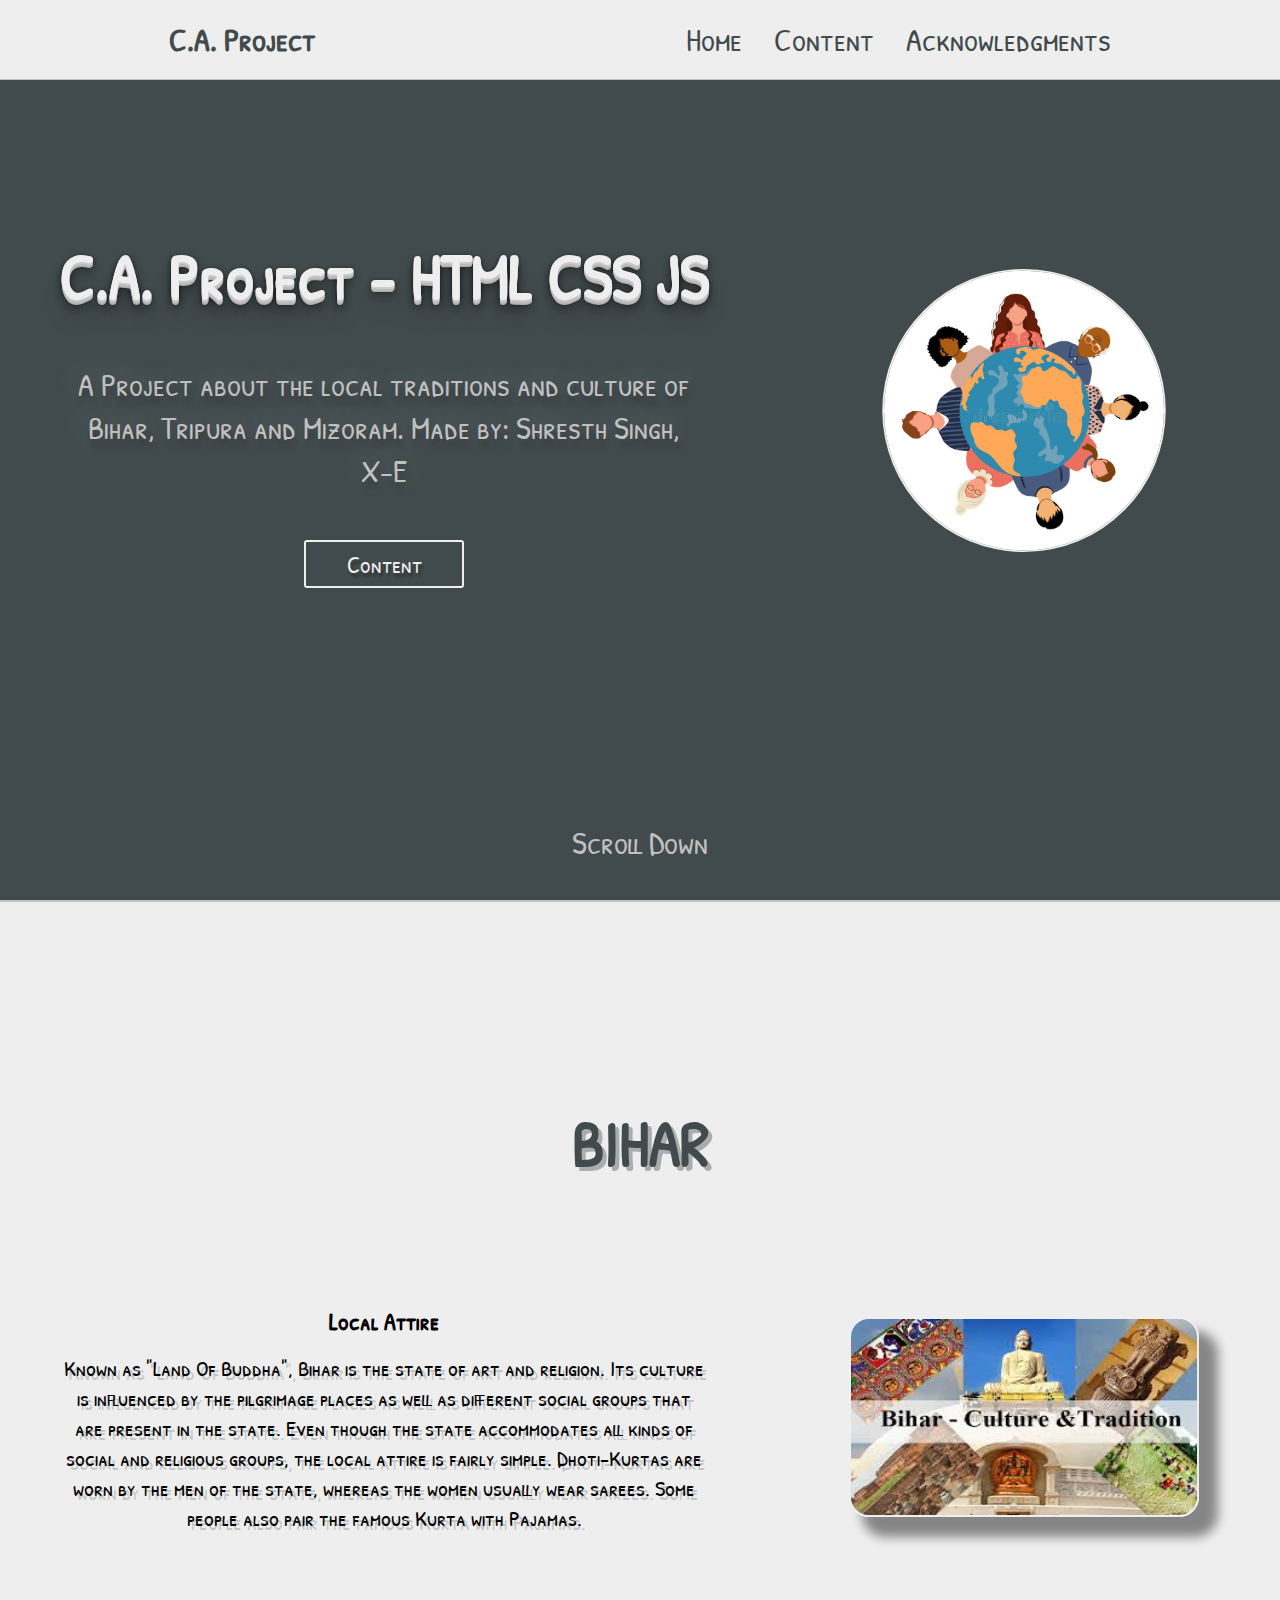
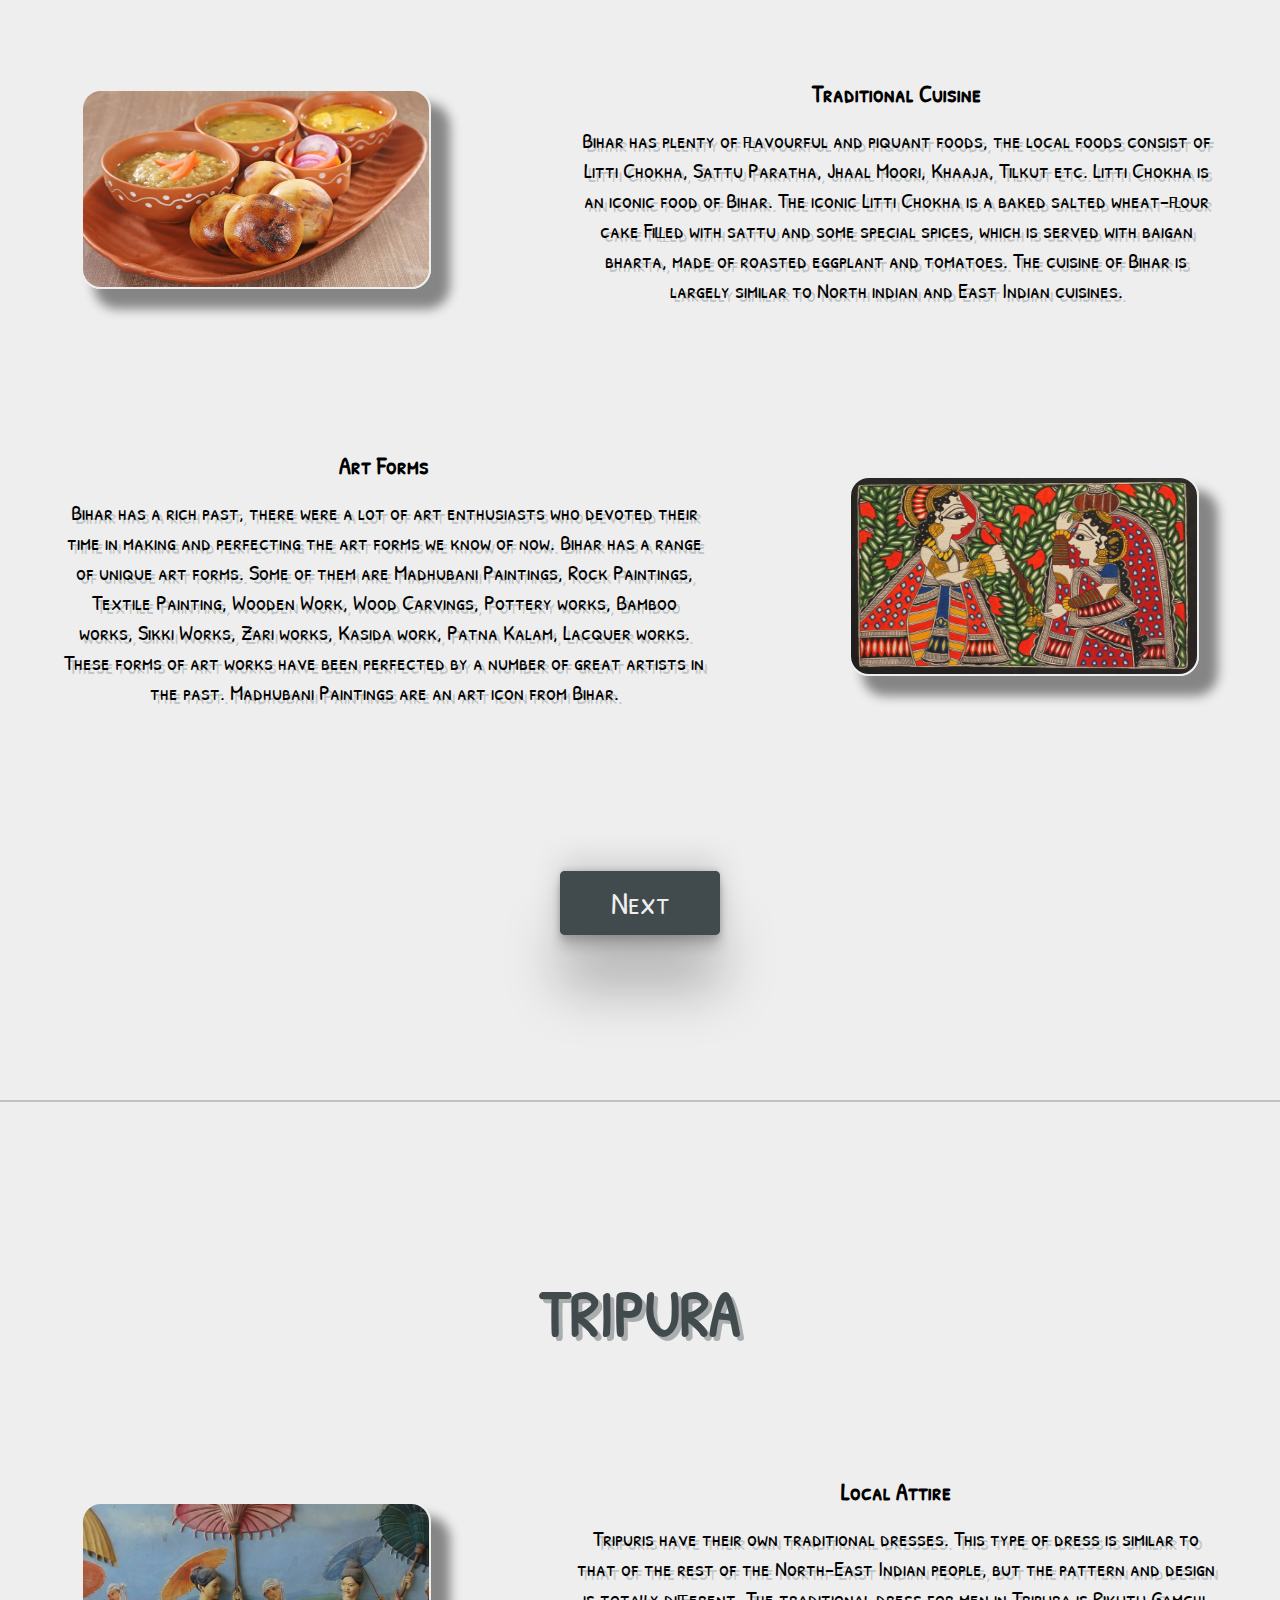
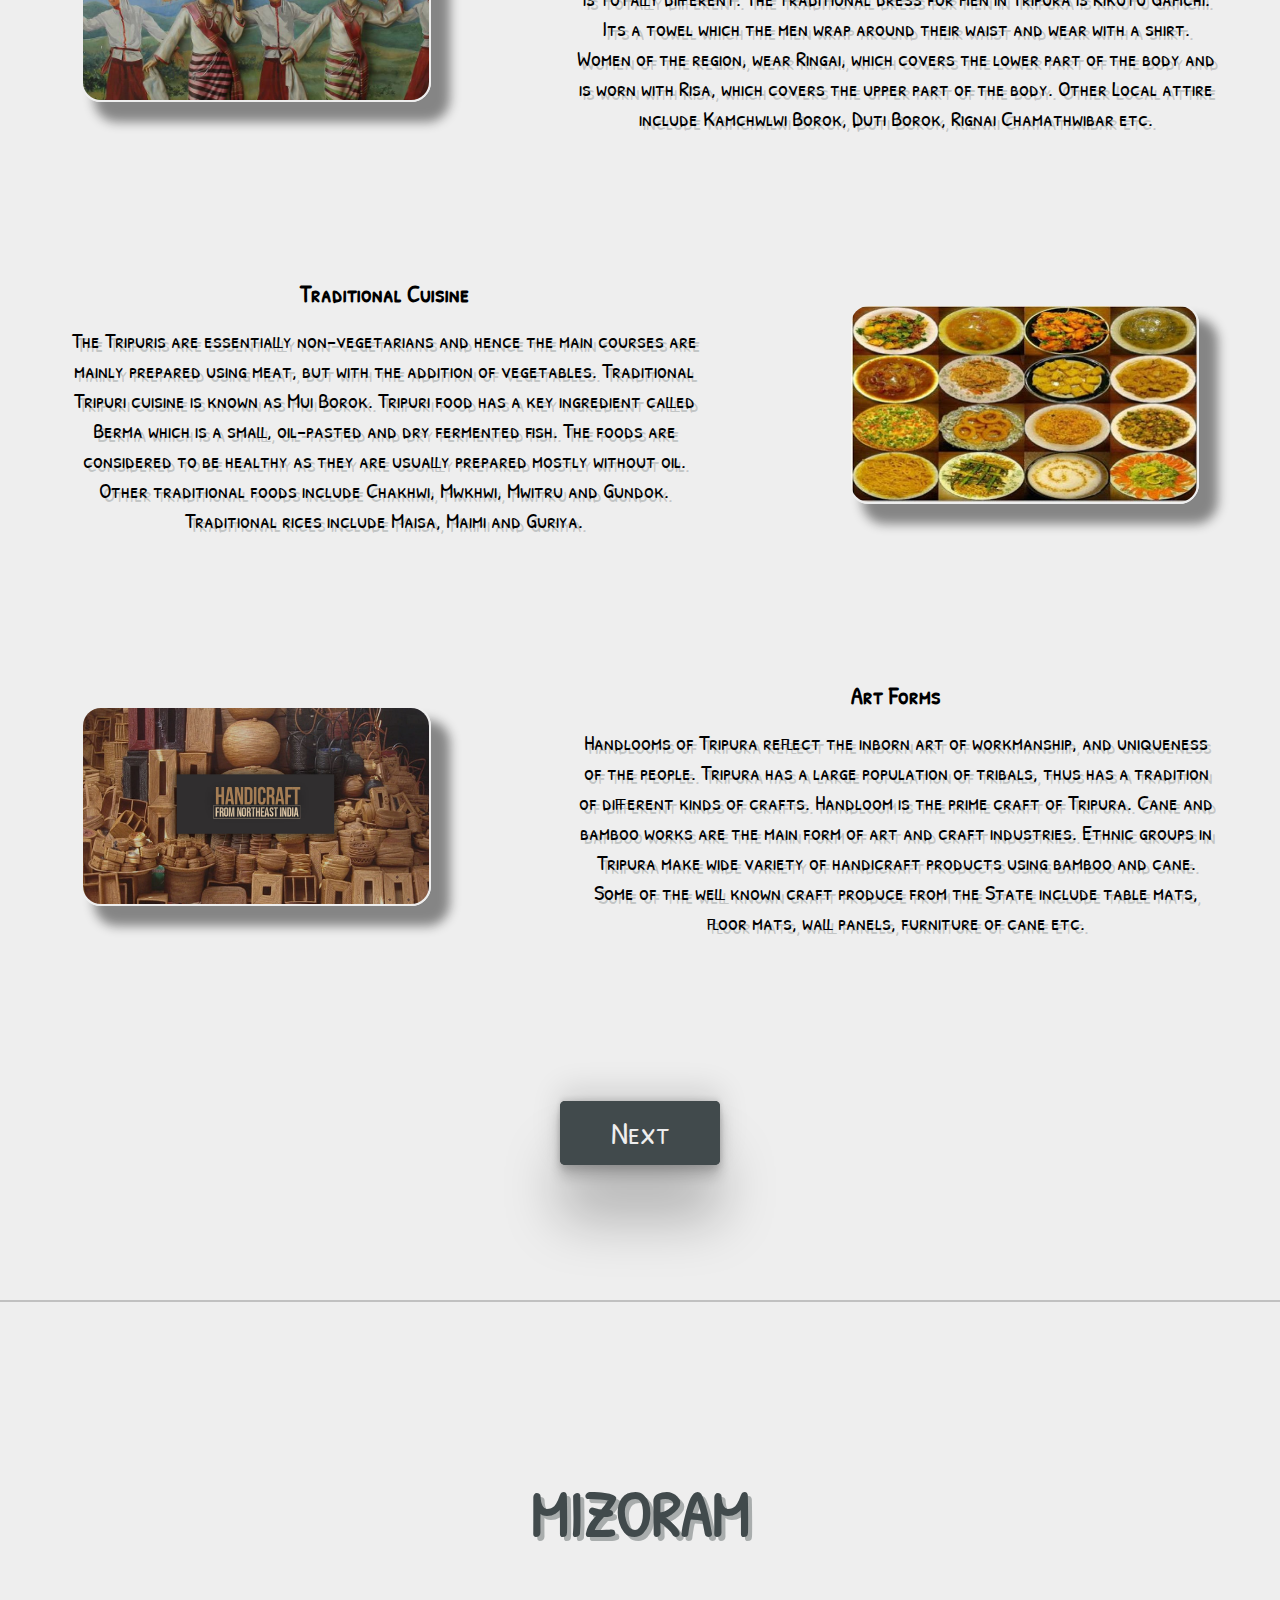
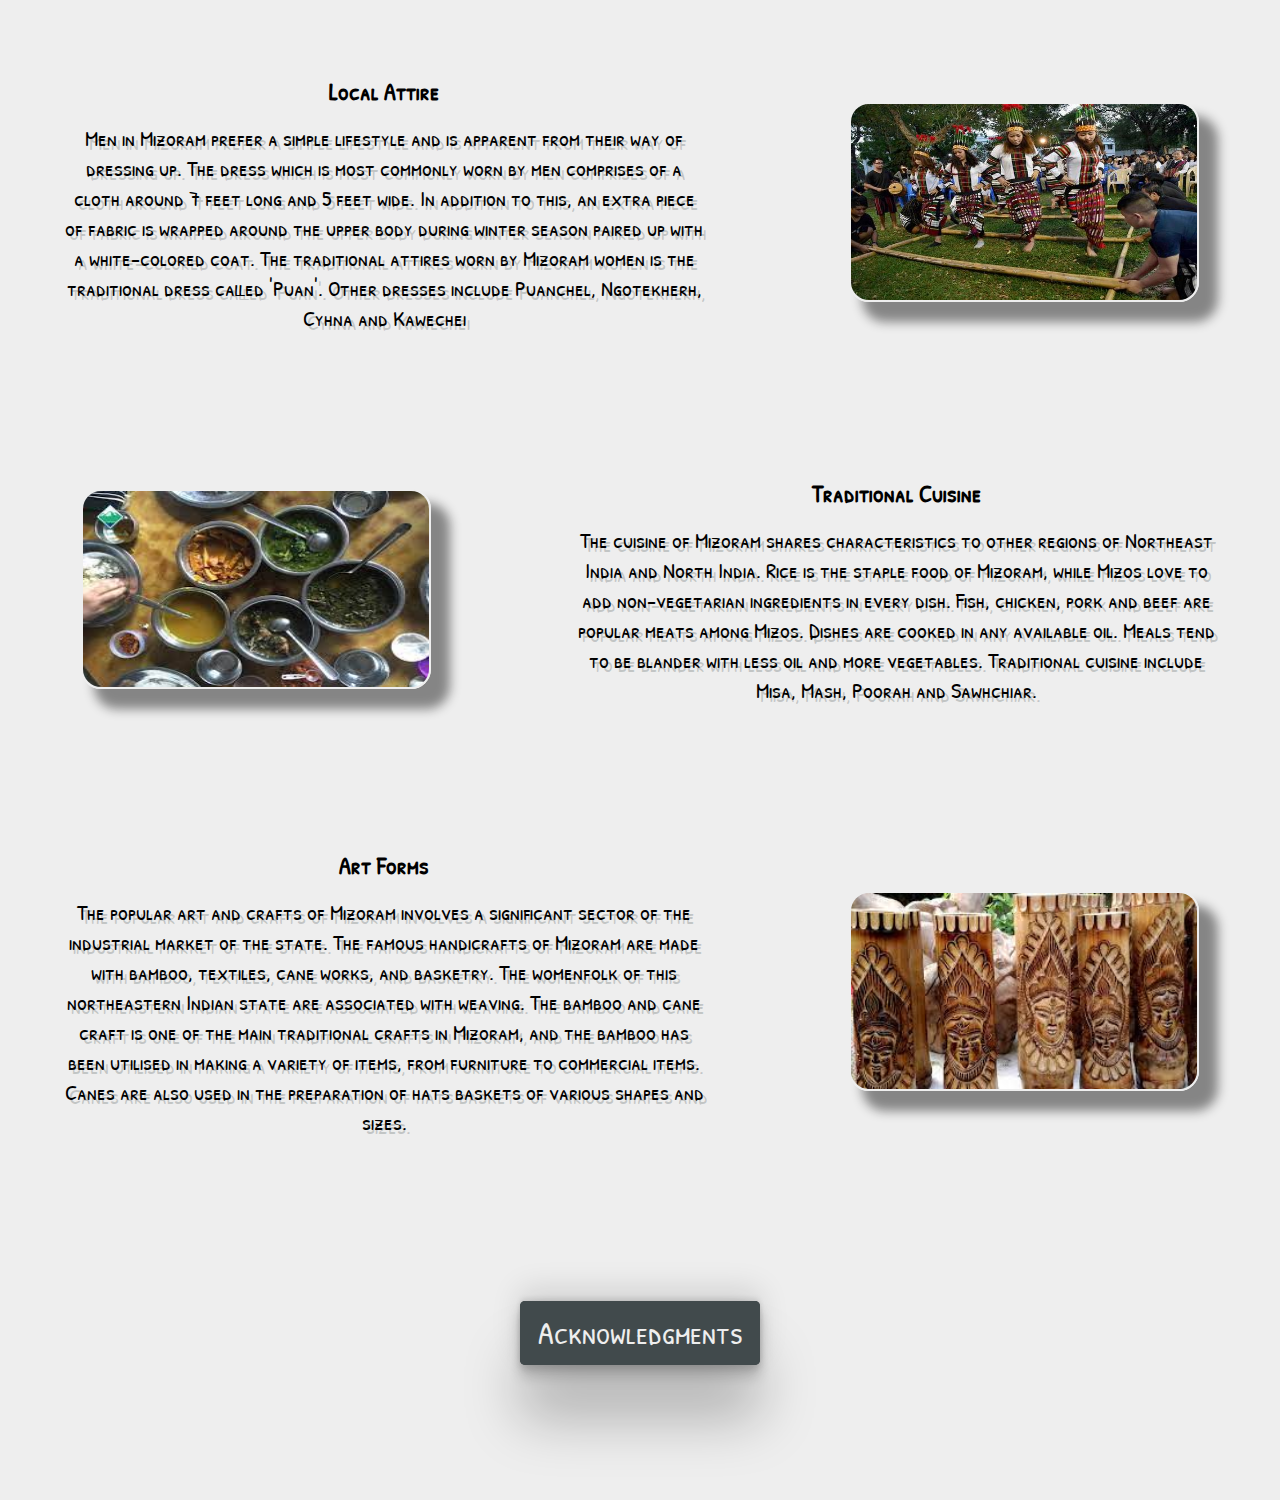
<file: index.html>
<!DOCTYPE html>
<html>
<head>
	<meta charset="utf-8">

	<title>C.A. Project</title>

	<meta name="viewport" content="width=device-width, initial-scale=1.0">

	<link rel="stylesheet" type="text/css" href="style.css">
</head>
<body>
	<nav class="nav">
		<div class="nav-div">
			<div class="logo-div">
				<h1 class="logo-e"><a href="#home" class="logo">C.A. Project</a></h1>
			</div>

			<ul class="nav-ul">
				<li class="nav-item"><a class="nav-item-url" href="#home">Home</a></li>
				<li class="nav-item"><a class="nav-item-url" href="#content">Content</a></li>
				<li class="nav-item"><a class="nav-item-url" href="credits.html" target="_blank">Acknowledgments</a></li>
			</ul>
		</div>
	</nav>

	<section class="home-sec" id="home">
		<div class="home-cont">
			<div class="title-div-home">
				<h1 class="title">C.A. Project - HTML CSS JS</h1>

				<div class="home-text-div">
					<p class="home-text">A Project about the local traditions and culture of Bihar, Tripura and Mizoram. Made by: Shresth Singh, X-E</p>
				</div>

				<div class="btn-cont-home">
					<a href="#content" class="home-btn">Content</a>
				</div>
			</div>

			<div class="img-div">
				<img src="img1.png" class="img">
			</div>
		</div>

		<div class="scroll-div">
			<ul class="scroll-ul">
				<li class="ul-li"><a href="#content" class="li-link">Scroll Down</a></li>
			</ul>
		</div>
	</section>

	<section id="content" class="bihar-sec">
		<div class="bihar-title-div">
			<h1 class="bihar-title">
				Bihar
			</h1>
		</div>

		<div class="bihar-cont">
			<div class="sec-cont">
				<div class="sec-title-div">
					<h4 class="sec-title">Local Attire</h4>
				</div>

				<p class="bihar-text">
					Known as "Land Of Buddha", Bihar is the state of art and religion. Its culture is influenced by the pilgrimage places as well as different social groups that are present in the state. Even though the state accommodates all kinds of social and religious groups, the local attire is fairly simple. Dhoti-Kurtas are worn by the men of the state, whereas the women usually wear sarees. Some people also pair the famous Kurta with Pajamas.
				</p>
			</div>

			<div class="bihar-img-div">
				<div class="img-div-e">
					<img src="biharimg1.png" class="bihar-img">
				</div>
			</div>
		</div>

		<div class="bihar-cont cont-down">
			<div class="bihar-img-div">
				<div class="img-div-e">
					<img src="biharimg2.png" class="bihar-img">
				</div>
			</div>

			<div class="sec-cont">
				<div class="sec-title-div">
					<h4 class="sec-title">Traditional Cuisine</h4>
				</div>

				<p class="bihar-text">
					 Bihar has plenty of flavourful and piquant foods, the local foods consist of Litti Chokha, Sattu Paratha, Jhaal Moori, Khaaja, Tilkut etc. Litti Chokha is an iconic food of Bihar. The iconic Litti Chokha is a baked salted wheat-flour cake Filled with sattu and some special spices, which is served with baigan bharta, made of roasted eggplant and tomatoes. The cuisine of Bihar is largely similar to North indian and East Indian cuisines.
				</p>
			</div>
		</div>

		<div class="bihar-cont cont-down">
			<div class="sec-cont">
				<div class="sec-title-div">
					<h4 class="sec-title">Art Forms</h4>
				</div>

				<p class="bihar-text">
					Bihar has a rich past, there were a lot of art enthusiasts who devoted their time in making and perfecting the art forms we know of now. Bihar has a range of unique art forms. Some of them are Madhubani Paintings, Rock Paintings, Textile Painting, Wooden Work, Wood Carvings, Pottery works, Bamboo works, Sikki Works, Zari works, Kasida work, Patna Kalam, Lacquer works. These forms of art works have been perfected by a number of great artists in the past. Madhubani Paintings are an art icon from Bihar.
				</p>
			</div>

			<div class="bihar-img-div">
				<div class="img-div-e">
					<img src="biharimg3.png" class="bihar-img">
				</div>
			</div>
		</div>

		<div class="sec1-btn-div">
			<div class="btn-div">
				<a href="#tripura" class="sec1-btn">Next</a>
			</div>
		</div>
	</section>

	<section id="tripura" class="bihar-sec">
		<div class="bihar-title-div">
			<h1 class="bihar-title">
				Tripura
			</h1>
		</div>

		<div class="bihar-cont">
			<div class="bihar-img-div">
				<div class="img-div-e">
					<img src="tripura1.png" class="bihar-img">
				</div>
			</div>

			<div class="sec-cont">
				<div class="sec-title-div">
					<h4 class="sec-title">Local Attire</h4>
				</div>

				<p class="bihar-text">
					Tripuris have their own traditional dresses. This type of dress is similar to that of the rest of the North-East Indian people, but the pattern and design is totally different. The traditional dress for men in Tripura is Rikutu Gamchi. Its a towel which the men wrap around their waist and wear with a shirt. Women of the region, wear Ringai, which covers the lower part of the body and is worn with Risa, which covers the upper part of the body. Other Local attire include Kamchwlwi Borok, Duti Borok, Rignai Chamathwibar etc.
				</p>
			</div>
		</div>

		<div class="bihar-cont cont-down">
			<div class="sec-cont">
				<div class="sec-title-div">
					<h4 class="sec-title">Traditional Cuisine</h4>
				</div>

				<p class="bihar-text">
					The Tripuris are essentially non-vegetarians and hence the main courses are mainly prepared using meat, but with the addition of vegetables. Traditional Tripuri cuisine is known as Mui Borok. Tripuri food has a key ingredient called Berma which is a small, oil-pasted and dry fermented fish. The foods are considered to be healthy as they are usually prepared mostly without oil. Other traditional foods include Chakhwi, Mwkhwi, Mwitru and Gundok. Traditional rices include Maisa, Maimi and Guriya.
				</p>
			</div>

			<div class="bihar-img-div">
				<div class="img-div-e">
					<img src="tripura2.png" class="bihar-img">
				</div>
			</div>
		</div>

		<div class="bihar-cont cont-down tripura-cont">
			<div class="bihar-img-div">
				<div class="img-div-e">
					<img src="tripura3.png" class="bihar-img">
				</div>
			</div>

			<div class="sec-cont">
				<div class="sec-title-div">
					<h4 class="sec-title">Art Forms</h4>
				</div>

				<p class="bihar-text">
					Handlooms of Tripura reflect the inborn art of workmanship, and uniqueness of the people. Tripura has a large population of tribals, thus has a tradition of different kinds of crafts. Handloom is the prime craft of Tripura. Cane and bamboo works are the main form of art and craft industries. Ethnic groups in Tripura make wide variety of handicraft products using bamboo and cane. Some of the well known craft produce from the State include table mats, floor mats, wall panels, furniture of cane etc.
				</p>
			</div>
		</div>

		<div class="sec1-btn-div">
			<div class="btn-div">
				<a href="#mizoram" class="sec1-btn">Next</a>
			</div>
		</div>
	</section>

	<section id="mizoram" class="bihar-sec">
		<div class="bihar-title-div">
			<h1 class="bihar-title">
				Mizoram
			</h1>
		</div>

		<div class="bihar-cont">
			<div class="sec-cont">
				<div class="sec-title-div">
					<h4 class="sec-title">Local Attire</h4>
				</div>

				<p class="bihar-text">
					Men in Mizoram prefer a simple lifestyle and is apparent from their way of dressing up. The dress which is most commonly worn by men comprises of a cloth around 7 feet long and 5 feet wide. In addition to this, an extra piece of fabric is wrapped around the upper body during winter season paired up with a white-colored coat. The traditional attires worn by Mizoram women is the traditional dress called 'Puan'. Other dresses include Puanchel, Ngotekherh, Cyhna and Kawechei
				</p>
			</div>

			<div class="bihar-img-div">
				<div class="img-div-e">
					<img src="mizoram1.png" class="bihar-img">
				</div>
			</div>
		</div>

		<div class="bihar-cont cont-down">
			<div class="bihar-img-div">
				<div class="img-div-e">
					<img src="mizoram2.png" class="bihar-img">
				</div>
			</div>

			<div class="sec-cont">
				<div class="sec-title-div">
					<h4 class="sec-title">Traditional Cuisine</h4>
				</div>

				<p class="bihar-text">
					The cuisine of Mizoram shares characteristics to other regions of Northeast India and North India. Rice is the staple food of Mizoram, while Mizos love to add non-vegetarian ingredients in every dish. Fish, chicken, pork and beef are popular meats among Mizos. Dishes are cooked in any available oil. Meals tend to be blander with less oil and more vegetables. Traditional cuisine include Misa, Mash, Poorah and Sawhchiar.
				</p>
			</div>
		</div>

		<div class="bihar-cont cont-down">
			<div class="sec-cont">
				<div class="sec-title-div">
					<h4 class="sec-title">Art Forms</h4>
				</div>

				<p class="bihar-text">
					The popular art and crafts of Mizoram involves a significant sector of the industrial market of the state. The famous handicrafts of Mizoram are made with bamboo, textiles, cane works, and basketry. The womenfolk of this northeastern Indian state are associated with weaving. The bamboo and cane craft is one of the main traditional crafts in Mizoram, and the bamboo has been utilised in making a variety of items, from furniture to commercial items. Canes are also used in the preparation of hats baskets of various shapes and sizes.
				</p>
			</div>

			<div class="bihar-img-div">
				<div class="img-div-e">
					<img src="mizoram3.png" class="bihar-img">
				</div>
			</div>
		</div>

		<div class="sec1-btn-div">
			<div class="btn2-div">
				<a href="credits.html" class="sec2-btn" target="_blank">Acknowledgments</a>
			</div>
		</div>
	</section>
</body>
</html>
</file>
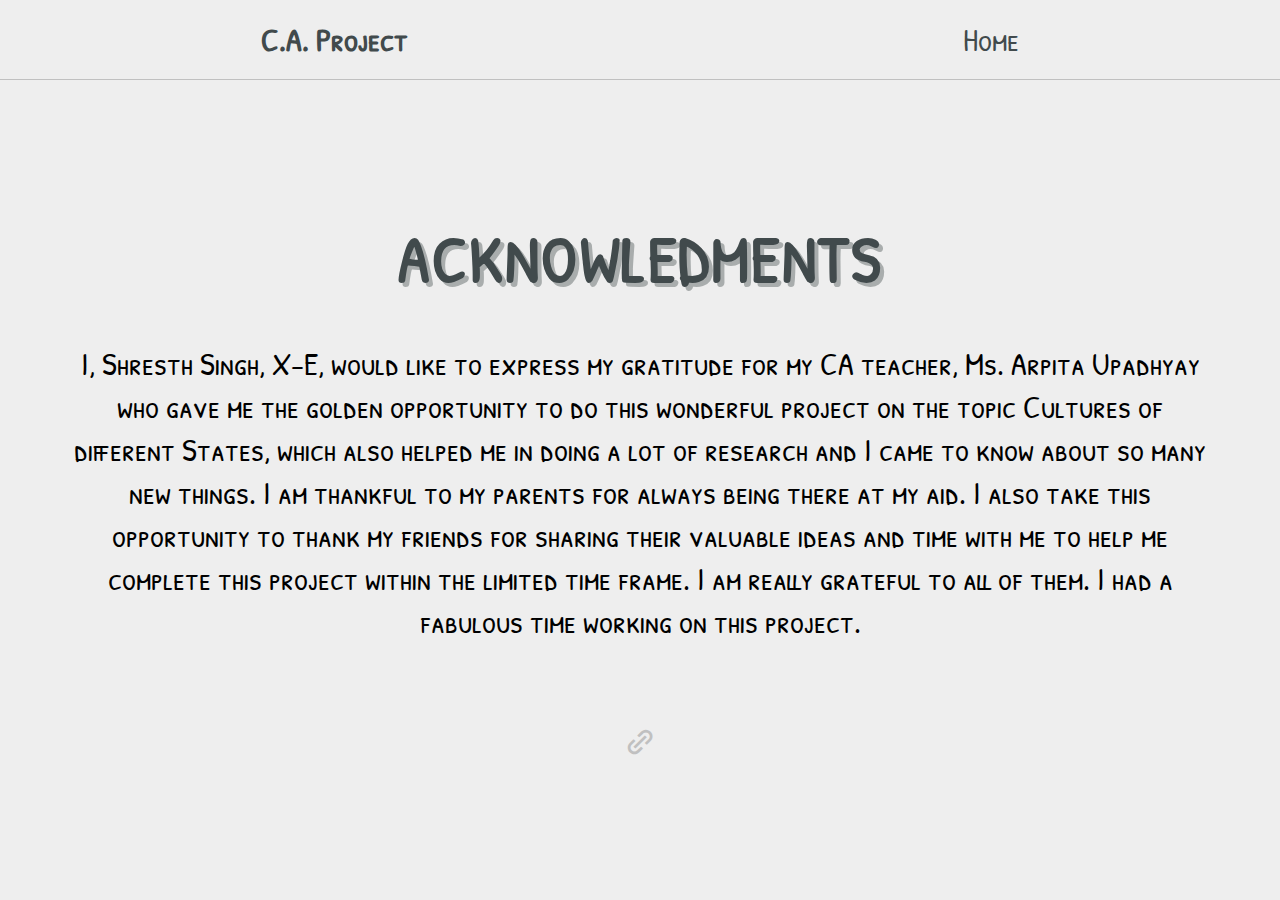
<file: credits.html>
<!DOCTYPE html>
<html>
<head>
	<meta charset="utf-8">

	<title>Credits</title>

	<link rel="stylesheet" type="text/css" href="style.css">

	<link href='https://unpkg.com/boxicons@2.0.9/css/boxicons.min.css' rel='stylesheet'>
</head>
<body>
	<nav class="nav">
		<div class="nav-div">
			<div class="logo-div">
				<h1 class="logo-e"><a href="index.html" target="_blank" class="logo">C.A. Project</a></h1>
			</div>

			<ul class="nav-ul">
				<li class="nav-item"><a class="nav-item-url" href="index.html" target="_blank">Home</a></li>
			</ul>
		</div>
	</nav>

	<section class="credits-sec">
		<div class="credits-cont">
			<div class="names-div">
				<div class="cont-div-credits">
					<h1 class="credits-title">ACKNOWLEDMENTS</h1>
					<p class="credits-cont">
						I, Shresth Singh, X-E, would like to express my gratitude for my CA teacher, Ms. Arpita Upadhyay who gave me the golden opportunity to do this wonderful project on the topic Cultures of different States, which also helped me in doing a lot of research and I came to know about so many new things. I am thankful to my parents for always being there at my aid. I also take this opportunity to thank my friends for sharing their valuable ideas and time with me to help me complete this project within the limited time frame.  I am really grateful to all of them. I had a fabulous time working on this project.
					</p>
				</div>
			</div>

			<div class="links-div">
				<a class="credits-link" href="https://github.com/ObeseSniper69/School-Project-dps" target="_blank"><i class='bx bx-link-alt'></i></a>
			</div>
		</div>
	</section>
</body>
</html>
</file>
<file: style.css>
@import url('https://fonts.googleapis.com/css2?family=Patrick+Hand+SC&display=swap');

*{
	box-sizing: border-box;
	margin: 0;
	padding: 0;
}

html{
	scroll-behavior: smooth;
	background: #eeeeee;
	font-family: 'Patrick Hand SC', cursive;
}

.nav{
	display: flex;
	justify-content: center;
	align-items: center;
	width: 100vw;
	height: 5rem;
	background: #eeeeee;
	position: fixed;
	z-index: 100000;
	border-bottom: 1.5px solid #c0c0c0;
}

.nav-div{
	width: 100%;
	height: 100%;
	display: flex;
	justify-content: space-around;
	align-items: center;
}

.nav-ul{
	display: flex;
	justify-content: center;
	align-items: center;
}

.nav-item{
	padding-left: 2rem;
	list-style: none;
}

.nav-item-url{
	font-size: 2rem;
	text-decoration: none;
	color: #414A4C;
	transition: all ease .4s;
}

.logo{
	font-size: 2rem;
	text-decoration: none;
	color: #414A4C;
	transition: all ease .4s;
}

.nav-item:hover{
	text-shadow: 4px 4px 4px rgba(65, 74, 76, 0.8);
}

.logo-e:hover{
	text-shadow: 4px 4px 4px rgba(65, 74, 76, 0.8);
}

.title{
	text-align: center;
	font-size: 4rem;
	color: #eeeeee;
	text-shadow: 0 1px 0 #ccc, 
               0 2px 0 #c9c9c9,
               0 3px 0 #bbb,
               0 4px 0 #b9b9b9,
               0 5px 0 #aaa,
               0 6px 1px rgba(0,0,0,.1),
               0 0 5px rgba(0,0,0,.1),
               0 1px 3px rgba(0,0,0,.3),
               0 3px 5px rgba(0,0,0,.2),
               0 5px 10px rgba(0,0,0,.25),
               0 10px 10px rgba(0,0,0,.2),
               0 20px 20px rgba(0,0,0,.15);
	transition: all ease .4s;
	vertical-align: middle;
	padding-bottom: 1.2rem;
}

.title:hover{
	transform: scale(1.05);
}

.home-sec{
	display: flex;
	flex-direction: column;
	justify-content: center;
	align-items: center;
	height: 100vh;
	background: #414A4C;
}

.home-cont{
	display: flex;
	justify-content: center;
	align-items: center;
	margin-top: 2rem;
	margin-bottom: 2rem;
	width: 100vw;
	height: 80vh;
	padding: 0;
	margin-right: 0;
	margin-left: 0;
}

.title-div-home{
	display: flex;
	flex-direction: column;
	justify-content: center;
	align-items: center;
	width: 60%;
}

.home-text-div{
	display: flex;
	justify-content: center;
	align-items: center;
	width: 80%;
}

.home-text{
	display: flex;
	justify-content: center;
	align-items: center;
	text-align: center;
	vertical-align: middle;
	font-size: 2rem;
	color: #C0C0C0;
	padding-top: 1.5rem;
	padding-bottom: 1.5rem;
	text-shadow: 2px 8px 6px rgba(0,0,0,0.2),
                 0px -5px 35px rgba(255,255,255,0.3);
}

.img-div{
	display: flex;
	justify-content: center;
	align-items: center;
	width: 40%;
}

.img{
	transform: scale(0.35);
	transition: all ease .4s;
	border-radius: 50% 50%;
	border: 5px solid #eeeeee;
}

.img:hover{
	border-radius: 35% 5%;
	border: 7px solid #eeeeee;
	transform: scale(0.4);
}

.btn-cont-home{
	display: flex;
	justify-content: center;
	align-items: center;
	padding-top: 1.5rem;
}

.home-btn{
	display: flex;
	justify-content: center;
	align-items: center;
	text-align: center;
	color: #eeeeee;
	font-size: 1.5rem;
	text-decoration: none;
	border: 2.5px solid #eeeeee;
	width: 10rem;
	height: 3rem;
	border-radius: 3px;
	transition: all ease 0.4s;
	text-shadow: 2px 4px 3px rgba(0,0,0,0.3);
}

.home-btn:hover{
	color: #D3D3D3;
	transform: scale(1.1);
}

.scroll-div{
	display: flex;
	justify-content: center;
	align-items: center;
	text-align: center;
	height: 5rem;
	width: 100vw;
}

.scroll-ul{
	display: flex;
	justify-content: center;
	align-items: center;
}

.ul-li{
	list-style: none;
	font-size: 2rem;
	color: #c0c0c0;
	transition: all ease .4s;
}

.li-link{
	text-decoration: none;
	color: #c0c0c0;
}

.ul-li:hover{
	transform: scale(1.1);
	color: #eeeeee;
}

.bihar-sec{
	display: flex;
	flex-direction: column;
	justify-content: center;
	align-items: center;
	height: 200vh;
	border-top: 2px solid #c0c0c0;
}

.bihar-cont{
	display: flex;
	justify-content: space-around;
	align-items: center;
	width: 100vw;
	margin-right: 2rem;
	margin-left: 2rem;
	margin-top: 3rem;
}

.sec-cont{
	display: flex;
	justify-content: center;
	align-items: center;
	text-align: center;
	flex-direction: column;
	width: 50%;
	padding-top: 1rem;
}

.bihar-title-div{
	height: 150px;
	display: flex;
	justify-content: center;
	align-items: center;
	margin-bottom: 1.5rem;
	text-align: center;
}

.bihar-title{
	font-size: 4rem;
	text-transform: uppercase;
	color: #414A4C;
	text-shadow: 4px 4px 0px rgba(65, 74, 76, 0.4);
}

.bihar-text{
	font-size: 1.4rem;
	text-shadow: 4px 4px 0px rgba(65, 74, 76, 0.25);
}

.sec-title-div{
	display: flex;
	justify-content: center;
	align-items: center;
	text-align: center;
	padding-bottom: 1rem;
}

.sec-title{
	font-size: 1.5rem;
}

.bihar-img-div{
	display: flex;
	justify-content: center;
	align-items: center;
	width: 30%;
	padding-top: 1rem;
}

.bihar-img{
	width: 350px;
	height: 200px;
	border: 2px solid #eeeeee;
	border-radius: 20px;
	transition: all ease .4s;
	box-shadow: 16px 17px 11px 3px rgba(0,0,0,0.44);
	-webkit-box-shadow: 16px 17px 11px 3px rgba(0,0,0,0.44);
	-moz-box-shadow: 16px 17px 11px 3px rgba(0,0,0,0.44);
}

.bihar-img:hover{
	transform: scale(1.05);
	box-shadow: 22px 23px 21px 7px rgba(0,0,0,0.40);
	-webkit-box-shadow: 22px 23px 21px 7px rgba(0,0,0,0.40);
	-moz-box-shadow: 22px 23px 21px 7px rgba(0,0,0,0.40);
}

.sec1-btn-div{
	height: 10%;
	width: 100%;
	display: flex;
	margin-top: 3rem;
	justify-content: center;
	align-items: flex-end;
}

.btn-div{
	width: 10rem;
	height: 4rem;
	display: flex;
	justify-content: center;
	align-items: center;
	background: #414A4C;
	border-radius: 5px;
	box-shadow: rgba(0, 0, 0, 0.25) 0px 54px 55px, rgba(0, 0, 0, 0.12) 0px -12px 30px, rgba(0, 0, 0, 0.12) 0px 4px 6px, rgba(0, 0, 0, 0.17) 0px 12px 13px, rgba(0, 0, 0, 0.09) 0px -3px 5px;
	transition: all ease .4s;
}

.sec1-btn{
	font-size: 2rem;
	text-align: center;
	color: #eeeeee;
	text-decoration: none;
	width: 10rem;
	height: 4rem;
	display: flex;
	justify-content: center;
	align-items: center;
	background: #414A4C;
	border-radius: 5px;
	transition: all ease .4s;
}

.sec2-btn{
	font-size: 2rem;
	text-align: center;
	color: #eeeeee;
	text-decoration: none;
	width: 15rem;
	height: 4rem;
	display: flex;
	justify-content: center;
	align-items: center;
	background: #414A4C;
	border-radius: 5px;
	transition: all ease .4s;
}

.btn2-div{
	width: 15rem;
	height: 4rem;
	display: flex;
	justify-content: center;
	align-items: center;
	background: #414A4C;
	border-radius: 5px;
	box-shadow: rgba(0, 0, 0, 0.25) 0px 54px 55px, rgba(0, 0, 0, 0.12) 0px -12px 30px, rgba(0, 0, 0, 0.12) 0px 4px 6px, rgba(0, 0, 0, 0.17) 0px 12px 13px, rgba(0, 0, 0, 0.09) 0px -3px 5px;
	transition: all ease .4s;
}

.btn-div:hover{
	transform: scale(1.1);
	cursor: pointer;
}

.btn2-div:hover{
	transform: scale(1.1);
	cursor: pointer;
}

.cont-down{
	padding-top: 5rem;
}

.credits-sec{
	display: flex;
	justify-content: center;
	align-items: center;
	flex-direction: column;
	width: 100vw;
	height: 100vh;
	padding-top: 5rem;
}

.credits-cont{
	display: flex;
	justify-content: center;
	align-items: center;
	margin-left: 2rem;
	margin-right: 2rem;
	text-align: center;
	flex-direction: column;
}

.links-div{
	display: flex;
	justify-content: center;
	align-items: center;
	text-align: center;
	bottom: 10%;
}

.credits-link{
	text-align: center;
	color: #c0c0c0;
	list-style: none;
	font-size: 2rem;
	transition: all ease .4s;
}

.credits-link:hover{
	transform: scale(1.2);
	color: #414A4C;
}

.names-div{
	display: flex;
	justify-content: center;
	align-items: center;
	text-align: center;
	padding-bottom: 5rem;
	flex-direction: column;
}

.cont-div-credit{
	display: flex;
	justify-content: center;
	align-items: center;
	flex-direction: column;
}

.credits-title{
	display: flex;
	justify-content: center;
	align-items: center;
	text-align: center;
	padding-bottom: 2.5rem;
	font-size: 4rem;
	color: #414A4C;
	text-shadow: 4px 4px 0px rgba(65, 74, 76, 0.4);
	letter-spacing: 2.5px;
}

.credits-cont{
	display: flex;
	align-items: center;
	justify-content: center;
	text-align: center;
	font-size: 2rem;
}
</file>
